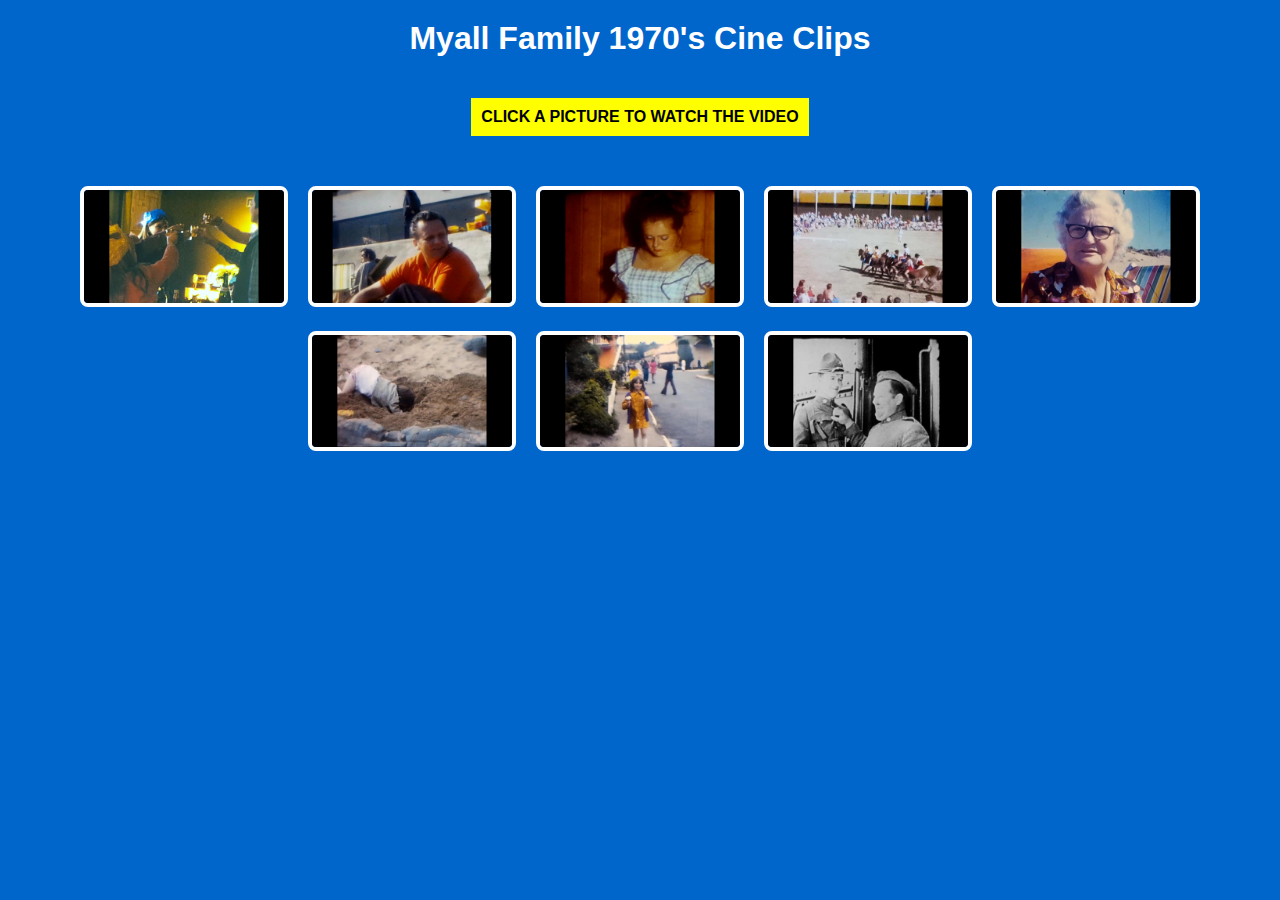
<file: index.html>
<!DOCTYPE html>
<html lang="en">
<head>
  <meta charset="UTF-8" />
  <meta name="viewport" content="width=device-width, initial-scale=1.0"/>
  <title>Myall Family 1970's Cine Clips</title>
  <style>
    body {
      background-color: #0066cc;
      color: white;
      font-family: Arial, sans-serif;
      text-align: center;
      margin: 0;
      padding: 0;
    }
    h1 {
      margin-top: 20px;
    }
    p {
      background-color: yellow;
      color: black;
      padding: 10px;
      font-weight: bold;
      margin: 20px auto;
      display: inline-block;
    }
    .gallery {
      display: flex;
      flex-wrap: wrap;
      justify-content: center;
      margin: 20px;
    }
    .thumb {
      margin: 10px;
      cursor: pointer;
      border: 4px solid white;
      border-radius: 8px;
    }
    .thumb:hover {
      border-color: yellow;
    }
    img {
      width: 200px;
      height: auto;
      border-radius: 8px;
    }
  </style>
</head>
<body>
  <h1>Myall Family 1970's Cine Clips</h1>
  <p>CLICK A PICTURE TO WATCH THE VIDEO</p>
  <div class="gallery">
    <a href="https://drive.google.com/file/d/1wltzjbryOZYqxjaMhU73KZlTlUdAKU4e/view?usp=sharing" target="_blank"><img class="thumb" src="thumb1.jpg" alt="Clip 1" /></a>
    <a href="https://drive.google.com/file/d/1DGdp8BjwcK9Ld9AjzPAqlxYYNkoFp-98/view?usp=sharing" target="_blank"><img class="thumb" src="thumb2.jpg" alt="Clip 2" /></a>
    <a href="https://drive.google.com/file/d/1rjcSIanhE7DGzIUv_qcHTipFa_HbC4js/view?usp=sharing" target="_blank"><img class="thumb" src="thumb3.jpg" alt="Clip 3" /></a>
    <a href="https://drive.google.com/file/d/1N6FKpmHQ3Nqfo9ZqynxNMH-QItV7lzvV/view?usp=sharing" target="_blank"><img class="thumb" src="thumb4.jpg" alt="Clip 4" /></a>
    <a href="https://drive.google.com/file/d/1tOwbK3KMlplWF_ZSCAwLGPEqmryGQbwB/view?usp=sharing" target="_blank"><img class="thumb" src="thumb5.jpg" alt="Clip 5" /></a>
    <a href="https://drive.google.com/file/d/108GRTAL8yAvPLJ4IyDvknRinuw5sR5Ur/view?usp=sharing" target="_blank"><img class="thumb" src="thumb6.jpg" alt="Clip 6" /></a>
    <a href="https://drive.google.com/file/d/159_blKxeQfZx47a2i8q9kqaILWdDaMiV/view?usp=sharing" target="_blank"><img class="thumb" src="thumb7.jpg" alt="Clip 7" /></a>
    <a href="https://drive.google.com/file/d/1QOFmtrrCWAlHekB0qcoc1yFLBuV5nZQI/view?usp=sharing" target="_blank"><img class="thumb" src="thumb8.jpg" alt="Clip 8" /></a>
  </div>
</body>
</html>
</file>
